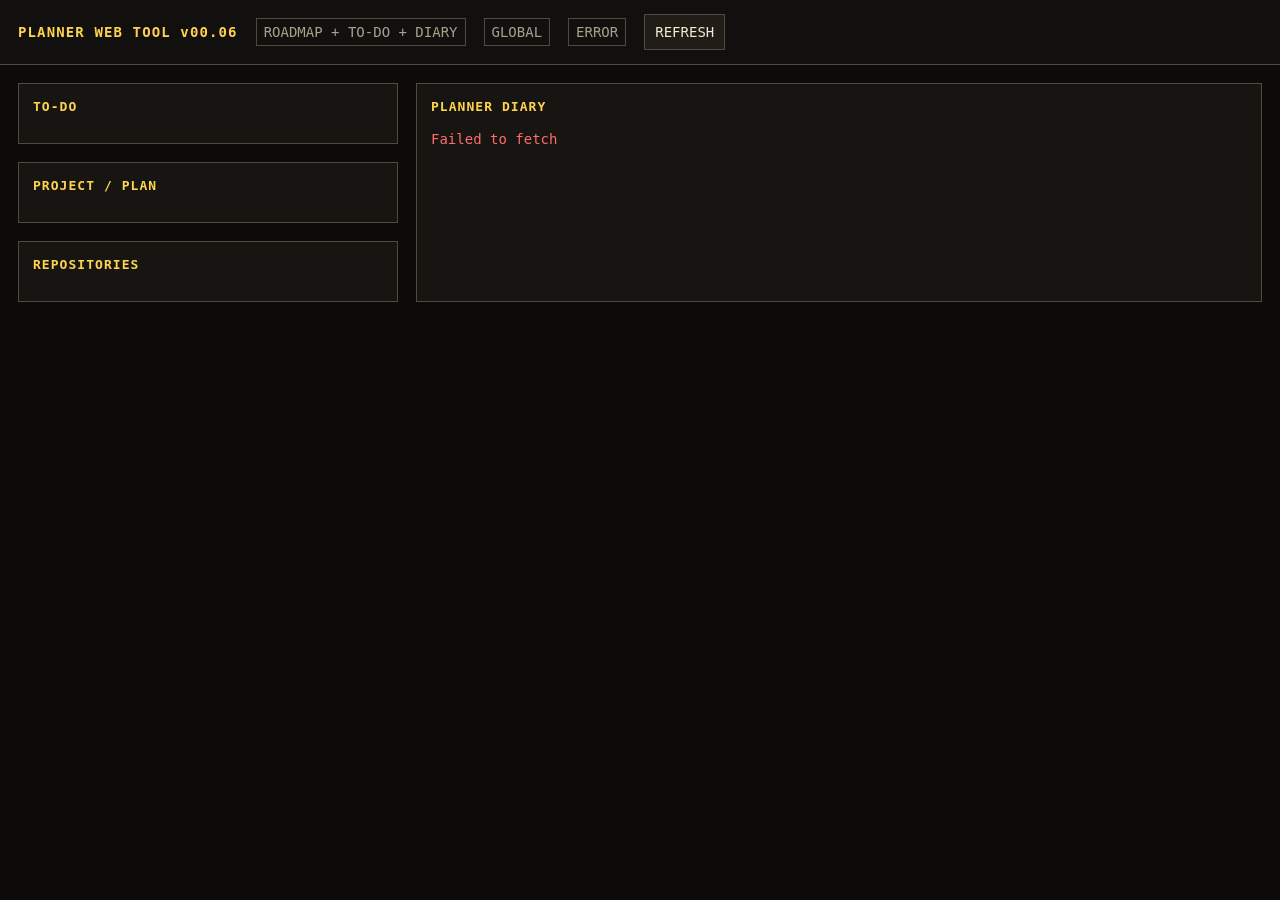
<file: index.html>
<!doctype html>
<html lang="en">
<head>
<meta charset="utf-8">
<meta name="viewport" content="width=device-width,initial-scale=1">
<title>PLANNER WEB TOOL v00.06</title>
<style>
:root{color-scheme:dark;--bg:#0c0b0a;--panel:#171512;--line:#514b3f;--ink:#f3ead3;--muted:#aaa18d;--hot:#ffd34d;--good:#8ee39a;--bad:#ff6b6b;--mag:#ff6bd6}
*{box-sizing:border-box}body{margin:0;background:var(--bg);color:var(--ink);font:14px/1.45 ui-monospace,SFMono-Regular,Menlo,Consolas,monospace}
header{position:sticky;top:0;z-index:5;background:#11100e;border-bottom:1px solid var(--line);padding:14px 18px;display:flex;gap:18px;align-items:center;flex-wrap:wrap}
header strong{color:var(--hot);letter-spacing:.08em}.tag{border:1px solid var(--line);padding:3px 7px;color:var(--muted)}
main{max-width:1400px;margin:auto;padding:18px;display:grid;grid-template-columns:380px minmax(0,1fr);gap:18px}
.panel{background:var(--panel);border:1px solid var(--line);padding:14px}.panel h2{font-size:13px;color:var(--hot);margin:0 0 12px;letter-spacing:.08em}
.project{margin-bottom:14px}.point{color:var(--muted);margin:6px 0}.stage{border-top:1px solid #312d26;padding:10px 0}.stage:first-of-type{border-top:0}.stage .no{color:var(--mag)}
.status{float:right;font-size:11px;padding:1px 6px;border:1px solid var(--line)}.ACTIVE,.VERIFY,.DOING{color:var(--hot)}.COMPLETE,.VERIFIED,.DONE{color:var(--good)}.BLOCKED,.OUT_OF_SYNC,.ERROR{color:var(--bad)}
.todo{border-top:1px solid #312d26;padding:10px 0}.todo:first-of-type{border-top:0}.todo-head{display:flex;gap:8px;align-items:flex-start}.check{width:14px;height:14px;border:1px solid var(--line);display:inline-flex;align-items:center;justify-content:center;flex:0 0 auto;margin-top:2px;color:var(--good)}.todo.DONE .check:after{content:'✓'}.todo.DONE b{text-decoration:line-through;color:var(--muted)}.todo .seq{color:var(--mag);min-width:20px}.todo-note{margin-top:6px;color:var(--muted)}
.repo{border-top:1px solid #312d26;padding:10px 0}.repo code{word-break:break-all;color:var(--muted)}.entry{border-top:1px solid #312d26;padding:14px 0}.entry:first-of-type{border-top:0}.entry .meta{display:flex;gap:10px;flex-wrap:wrap;color:var(--muted);font-size:11px}.entry h3{font-size:14px;margin:6px 0;color:var(--ink)}.entry p{margin:6px 0}.next{color:var(--hot)}
button{background:#201d17;color:var(--ink);border:1px solid var(--line);padding:7px 10px;font:inherit;cursor:pointer}button:hover{border-color:var(--hot)}#error{color:var(--bad);white-space:pre-wrap}@media(max-width:800px){main{grid-template-columns:1fr}header{position:static}}
</style>
</head>
<body>
<header><strong id="title">PLANNER WEB TOOL v00.06</strong><span class="tag">ROADMAP + TO-DO + DIARY</span><span id="scope" class="tag">GLOBAL</span><span id="stamp" class="tag">LOADING</span><button id="refresh">REFRESH</button></header>
<main>
<aside>
<section class="panel"><h2>TO-DO</h2><div id="todos"></div></section>
<section class="panel" style="margin-top:18px"><h2>PROJECT / PLAN</h2><div id="plan"></div></section>
<section class="panel" style="margin-top:18px"><h2>REPOSITORIES</h2><div id="repos"></div></section>
</aside>
<section class="panel"><h2>PLANNER DIARY</h2><div id="error"></div><div id="diary"></div></section>
</main>
<script>
const PROJECT_ID=new URLSearchParams(location.search).get("project");
const API_BASE="https://hymdjzhhtnyxowdtfija.supabase.co/functions/v1/planner?data=1";
const API_URL=PROJECT_ID?API_BASE+"&project="+encodeURIComponent(PROJECT_ID):API_BASE;
const TODO_BASE="https://hymdjzhhtnyxowdtfija.supabase.co/rest/v1/planner_todos?select=*";
const TODO_URL=TODO_BASE+(PROJECT_ID?"&project_id=eq."+encodeURIComponent(PROJECT_ID):"")+"&order=position.asc,created_at.asc";
const SUPABASE_KEY="sb_publishable_auFxWUjMddMjLGHaIsc3Vw_S7zPOWdo";
function esc(s){return String(s==null?"":s).replace(/[&<>"']/g,c=>({"&":"&amp;","<":"&lt;",">":"&gt;",'"':"&quot;","'":"&#39;"}[c]));}
function fmt(t){return t?new Date(t).toLocaleString():"";}
async function load(){
 document.getElementById("stamp").textContent="SYNCING";document.getElementById("error").textContent="";
 try{
  const [r,t]=await Promise.all([fetch(API_URL,{cache:"no-store"}),fetch(TODO_URL,{cache:"no-store",headers:{apikey:SUPABASE_KEY}})]);
  if(!r.ok)throw new Error(await r.text());if(!t.ok)throw new Error(await t.text());
  const d=await r.json();d.todos=await t.json();render(d);document.getElementById("stamp").textContent="SYNC "+fmt(d.generated_at);
 }catch(e){document.getElementById("error").textContent=e.message||String(e);document.getElementById("stamp").textContent="ERROR";}
}
function render(d){
 if(PROJECT_ID){
  document.getElementById("scope").textContent="PROJECT "+PROJECT_ID;
  const scopedProject=d.projects&&d.projects[0];
  if(scopedProject){
   document.getElementById("title").textContent=scopedProject.name.toUpperCase()+" — PLANNER";
   document.title=scopedProject.name+" — Planner";
  }
 }else{
  document.getElementById("scope").textContent="GLOBAL";
 }
 let plan="";d.projects.forEach(p=>{plan+='<div class="project"><b>'+esc(p.name)+'</b><span class="status '+esc(p.status)+'">'+esc(p.status)+'</span>';plan+='<div class="point"><b>POINT A</b><br>'+esc(p.point_a)+'</div><div class="point"><b>POINT B</b><br>'+esc(p.point_b)+'</div>';d.stages.filter(x=>x.project_id===p.id).sort((a,b)=>a.stage_no-b.stage_no).forEach(s=>{plan+='<div class="stage"><span class="no">'+esc(s.stage_no)+'</span> <b>'+esc(s.title)+'</b><span class="status '+esc(s.status)+'">'+esc(s.status)+'</span><div class="point">'+esc(s.objective)+'</div>';if(s.acceptance_criteria)plan+='<div class="point"><b>ACCEPT:</b> '+esc(s.acceptance_criteria)+'</div>';plan+='</div>';});plan+='</div>';});document.getElementById("plan").innerHTML=plan||'<div class="point">NO PROJECTS</div>';
 let todos="";(d.todos||[]).forEach(t=>{todos+='<div class="todo '+esc(t.status)+'"><div class="todo-head"><span class="check"></span><span class="seq">'+esc(t.position)+'.</span><div style="flex:1"><b>'+esc(t.title)+'</b><span class="status '+esc(t.status)+'">'+esc(t.status)+'</span></div></div>';if(t.details)todos+='<div class="todo-note">'+esc(t.details)+'</div>';if(t.completion_note)todos+='<div class="todo-note"><b>NOTE:</b> '+esc(t.completion_note)+'</div>';if(t.next_action)todos+='<div class="next"><b>NEXT:</b> '+esc(t.next_action)+'</div>';todos+='</div>';});document.getElementById("todos").innerHTML=todos||'<div class="point">NO TASKS</div>';
 let repos="";d.repositories.forEach(r=>{repos+='<div class="repo"><b>'+esc(r.repository_full_name)+'</b><span class="status '+esc(r.sync_status)+'">'+esc(r.sync_status)+'</span><div>'+esc(r.branch)+' - '+esc(r.recorded_version||"—")+'</div><code>'+esc(r.recorded_commit||"—")+'</code><div class="point">verified '+esc(fmt(r.verified_at)||"never")+'</div></div>';});document.getElementById("repos").innerHTML=repos||'<div class="point">NO REPOSITORIES</div>';
 let diary="";d.diary.forEach(e=>{diary+='<article class="entry"><div class="meta"><span>'+esc(fmt(e.created_at))+'</span><span>'+esc(e.entry_type)+'</span>'+(e.version?'<span>'+esc(e.version)+'</span>':'')+(e.machine?'<span>'+esc(e.machine)+'</span>':'')+'</div><h3>'+esc(e.summary)+'</h3>'+(e.details?'<p>'+esc(e.details)+'</p>':'')+(e.repository_full_name?'<div class="point">'+esc(e.repository_full_name)+(e.commit_sha?' - '+esc(e.commit_sha):'')+'</div>':'')+(e.next_action?'<p class="next"><b>NEXT:</b> '+esc(e.next_action)+'</p>':'')+'</article>';});document.getElementById("diary").innerHTML=diary||'<div class="point">NO DIARY ENTRIES</div>';
}
document.getElementById("refresh").addEventListener("click",load);load();setInterval(load,60000);
</script>
</body>
</html>
</file>
